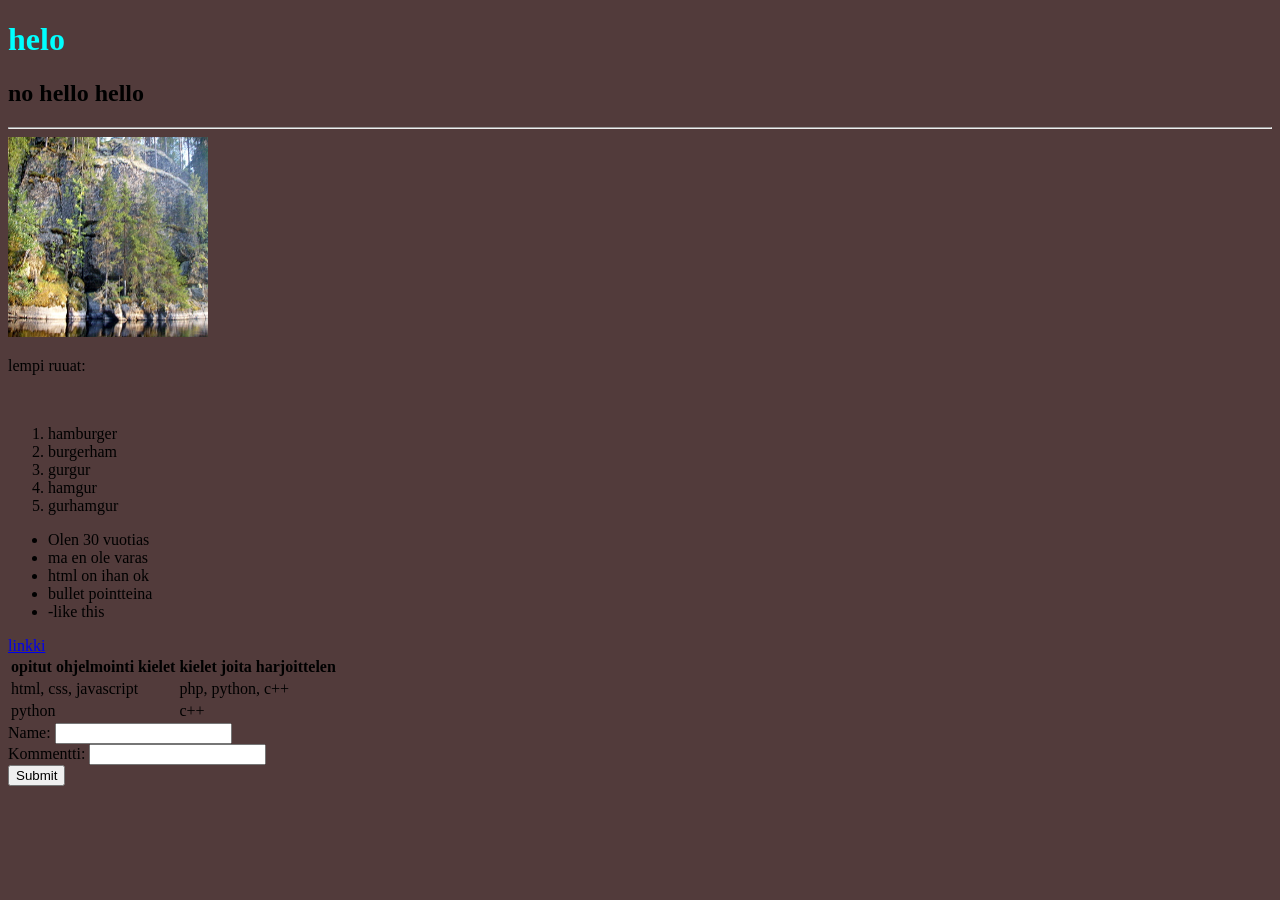
<file: WS_01/index.html>
<!DOCTYPE html>
<html lang="fi">
<head>
    <meta charset="UTF-8">
    <meta name="viewport" content="width=device-width, initial-scale=1.0">
    <link rel="stylesheet" href="style.css">
    <link rel="icon" type="image/x-icon" href="images/fav.png">
    <title>html lesson1</title>
</head>
<body>
    <h1 id="h1">helo</h1>
    <h2>no hello hello</h2>
    <hr>
    <img src="images/fav.png" alt="favicon.png" width="200" height="200">
    <br>
    <p>lempi ruuat:</p>
    <br>
    <ol>
        <li>hamburger</li>
        <li>burgerham</li>
        <li>gurgur</li>
        <li>hamgur</li>
        <li>gurhamgur</li>
    </ol>
    <ul>
        <li>Olen 30 vuotias</li>
        <li>ma en ole varas</li>
        <li>html on ihan ok</li>
        <li>bullet pointteina</li>
        <li>-like this</li>
    </ul>
    <a href="https://github.com/jessehapuli/website_dev_course_autumn_2026/">linkki</a>
    <table>
        <tr>
            <th>opitut ohjelmointi kielet</th>
            <th>kielet joita harjoittelen</th>
        </tr>
        <tr>
            <td>html, css, javascript</td>
            <td>php, python, c++</td>
        </tr>
        <tr>
            <td>python</td>
            <td>c++</td>
        </tr>
    </table>

    <form>
        <label for="name">Name:</label>
        <input type="text" id="name" name="name">
        <br>
        <label for="kommentti">Kommentti: </label>
        <input type="text" id="kommentti" name="kommentti">
        <br>
        <input type="submit" value="Submit">
    </form>
</body>
</html>
</file>
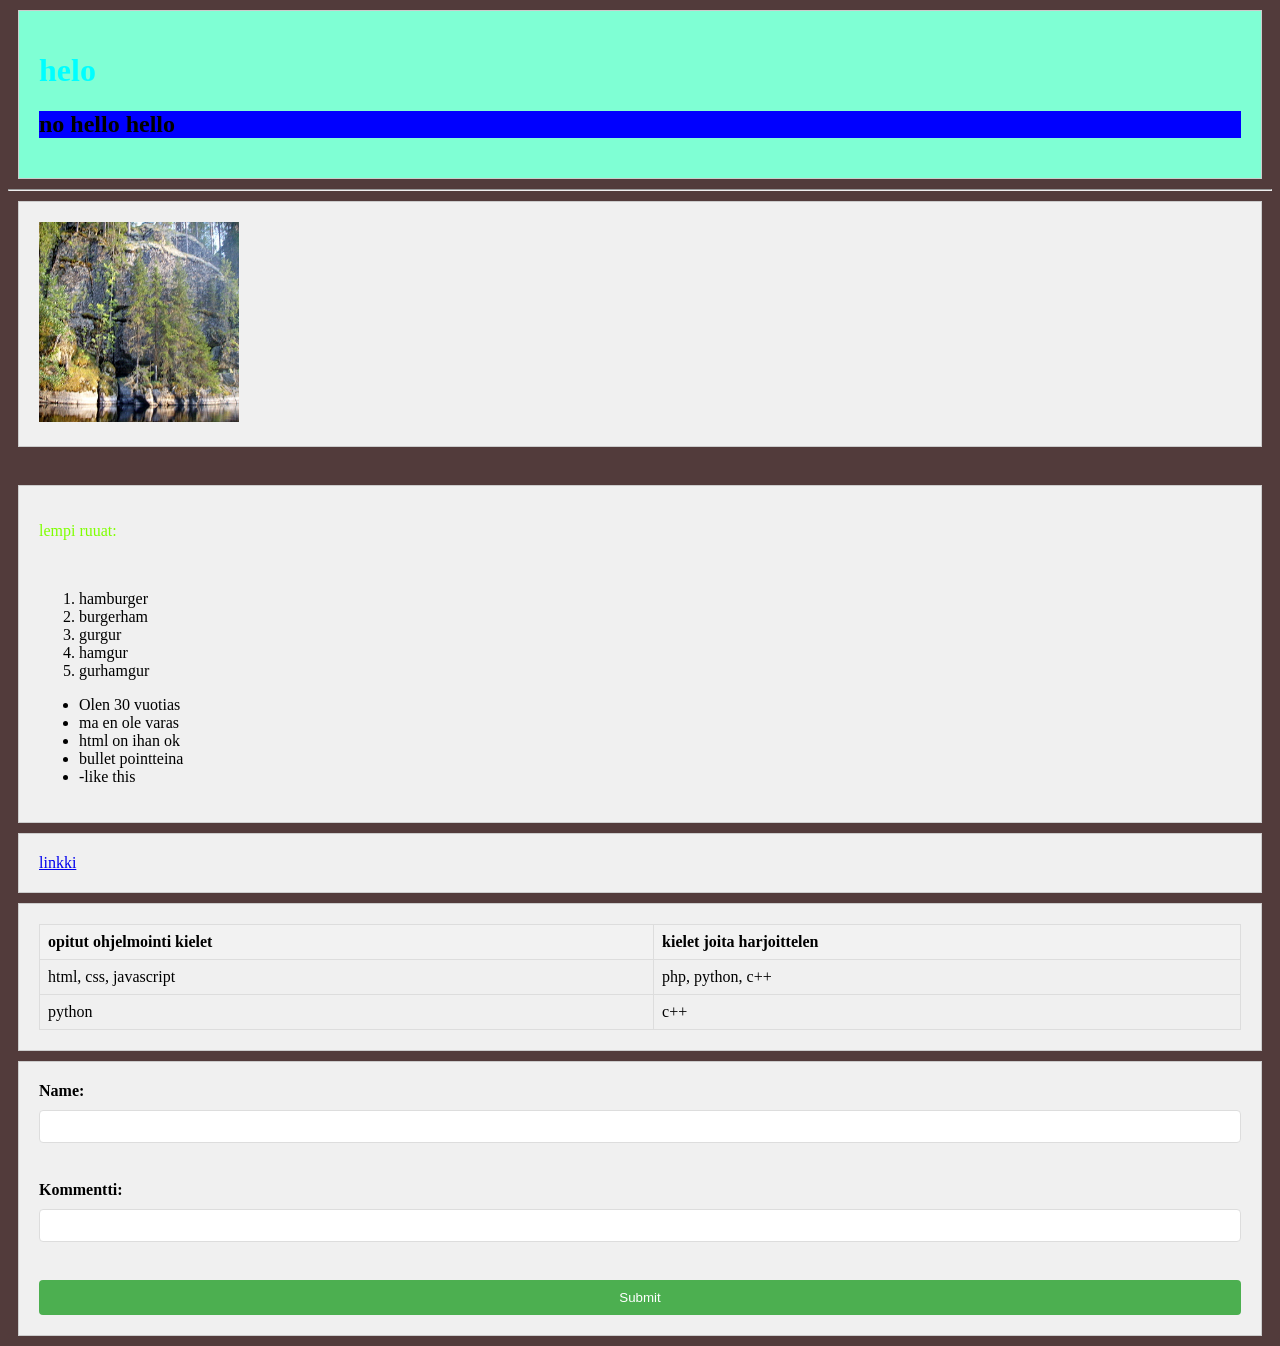
<file: WS_02/index.html>
<!DOCTYPE html>
<html lang="fi">
<head>
    <meta charset="UTF-8">
    <meta name="viewport" content="width=device-width, initial-scale=1.0">
    <link rel="stylesheet" href="style.css">
    <link rel="icon" type="image/x-icon" href="images/fav.png">
    <title>html lesson1</title>
    <style>
        p {
            color: chartreuse;
        }
    </style>
</head>
<body>
    <div class="header">
    <h1 id="h1">helo</h1>
    <h2 style="background-color: blue;">no hello hello</h2>
    </div>
    <hr>

    <div class="content">
    <img src="images/fav.png" alt="favicon.png" width="200" height="200">
    </div>
    <br>
    <div class="content">
    <p>lempi ruuat:</p>
    <br>
    <ol>
        <li>hamburger</li>
        <li>burgerham</li>
        <li>gurgur</li>
        <li>hamgur</li>
        <li>gurhamgur</li>
    </ol>
    <ul>
        <li>Olen 30 vuotias</li>
        <li>ma en ole varas</li>
        <li>html on ihan ok</li>
        <li>bullet pointteina</li>
        <li>-like this</li>
    </ul>
    </div>

    <div class="content">
    <a href="https://github.com/jessehapuli/website_dev_course_autumn_2026/">linkki</a>
    </div>

    <div class="content">
    <table>
        <tr>
            <th>opitut ohjelmointi kielet</th>
            <th>kielet joita harjoittelen</th>
        </tr>
        <tr>
            <td>html, css, javascript</td>
            <td>php, python, c++</td>
        </tr>
        <tr>
            <td>python</td>
            <td>c++</td>
        </tr>
    </table>
    </div>

    <div class="content">
    <form>
        <label for="name">Name:</label>
        <input type="text" id="name" name="name">
        <br>
        <label for="kommentti">Kommentti: </label>
        <input type="text" id="kommentti" name="kommentti">
        <br>
        <input type="submit" value="Submit">
    </form>
    </div>
</body>
</html>
</file>
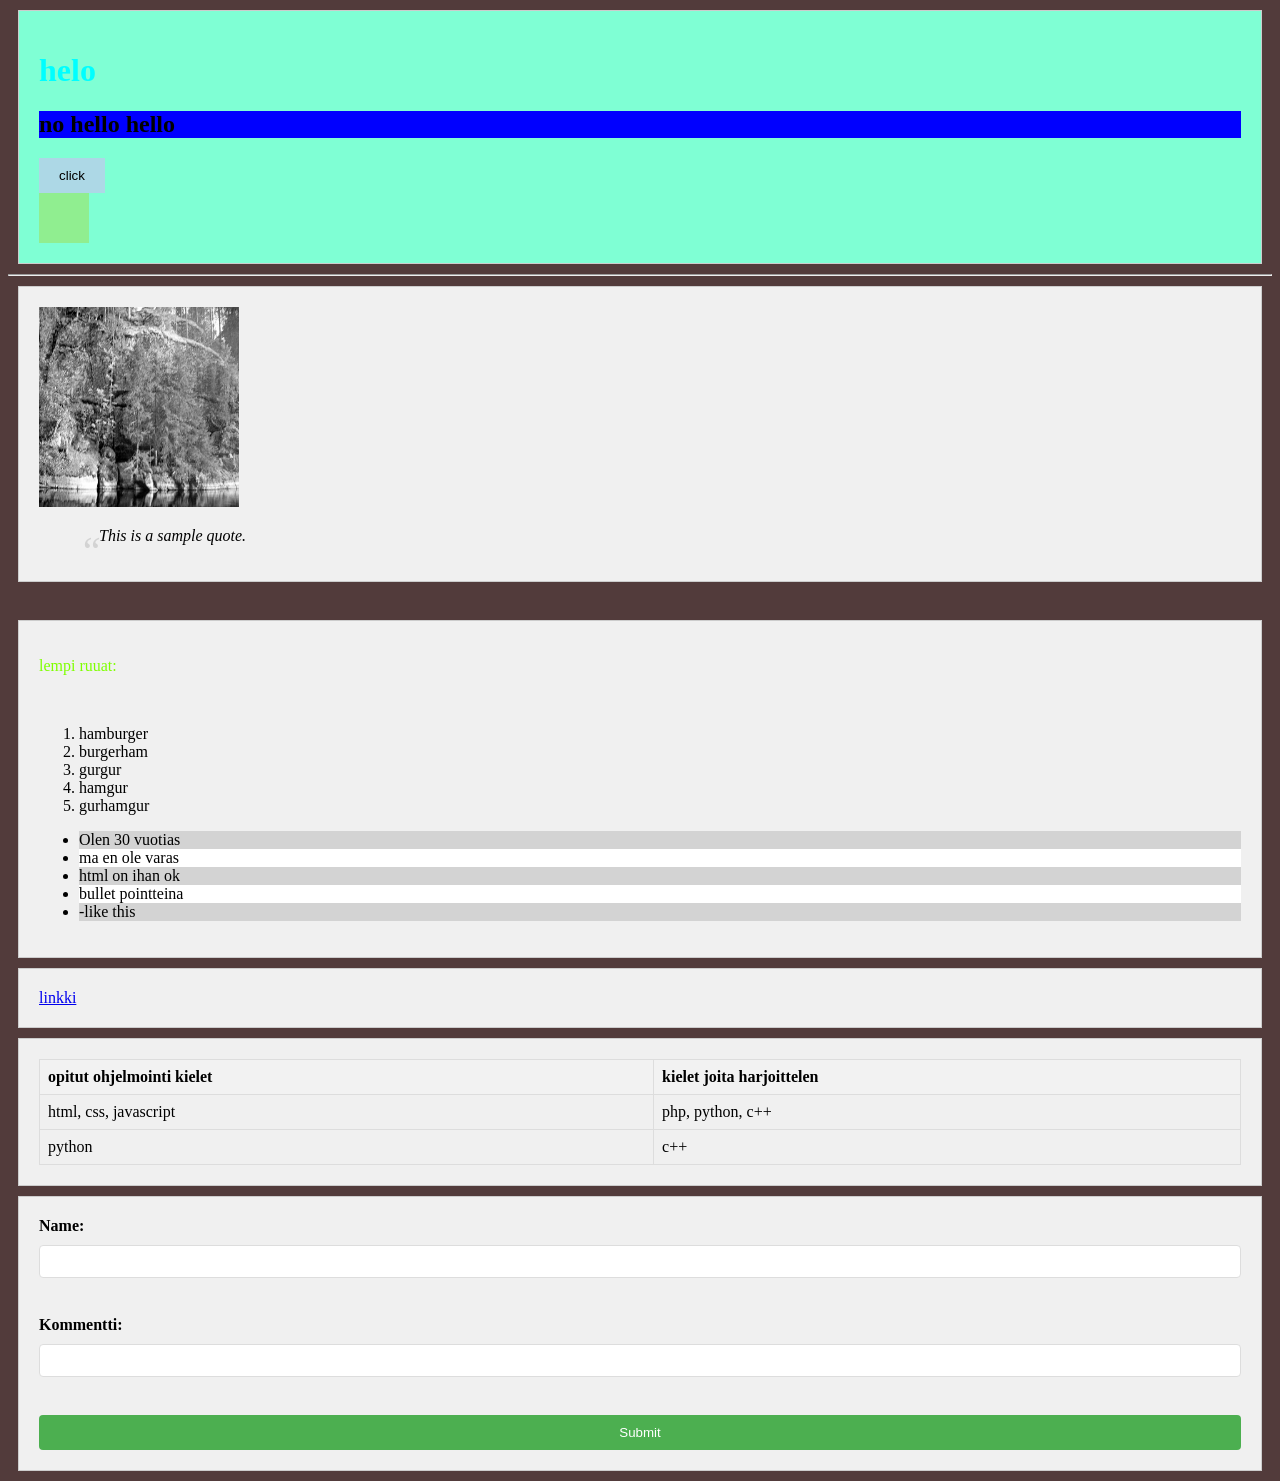
<file: WS_03/index.html>
<!DOCTYPE html>
<html lang="fi">
<head>
    <meta charset="UTF-8">
    <meta name="viewport" content="width=device-width, initial-scale=1.0">
    <link rel="stylesheet" href="style.css">
    <link rel="icon" type="image/x-icon" href="images/fav.png">
    <title>html lesson1</title>
    <style>
        p {
            color: chartreuse;
        }
    </style>
</head>
<body>
    <div class="header">
    <h1 id="h1">helo</h1>
    <h2 style="background-color: blue;">no hello hello</h2>
    <button class="transition-button">click</button>
    <div class="animation-box"></div>
    </div>
    <hr>

    <div class="content">
    <img class="filter-img" src="images/fav.png" alt="favicon.png" width="200" height="200">
    <blockquote class="quote">This is a sample quote.</blockquote>
    </div>
    <br>
    <div class="content">
    <p>lempi ruuat:</p>
    <br>
    <ol>
        <li>hamburger</li>
        <li>burgerham</li>
        <li>gurgur</li>
        <li>hamgur</li>
        <li>gurhamgur</li>
    </ol>
    <ul class="pseudo-list">
        <li>Olen 30 vuotias</li>
        <li>ma en ole varas</li>
        <li>html on ihan ok</li>
        <li>bullet pointteina</li>
        <li>-like this</li>
    </ul>
    </div>

    <div class="content">
    <a href="https://github.com/jessehapuli/website_dev_course_autumn_2026/">linkki</a>
    </div>

    <div class="content">
    <table>
        <tr>
            <th>opitut ohjelmointi kielet</th>
            <th>kielet joita harjoittelen</th>
        </tr>
        <tr>
            <td>html, css, javascript</td>
            <td>php, python, c++</td>
        </tr>
        <tr>
            <td>python</td>
            <td>c++</td>
        </tr>
    </table>
    </div>

    <div class="content">
    <form>
        <label for="name">Name:</label>
        <input type="text" id="name" name="name">
        <br>
        <label for="kommentti">Kommentti: </label>
        <input type="text" id="kommentti" name="kommentti">
        <br>
        <input type="submit" value="Submit">
    </form>
    </div>
</body>
</html>
</file>
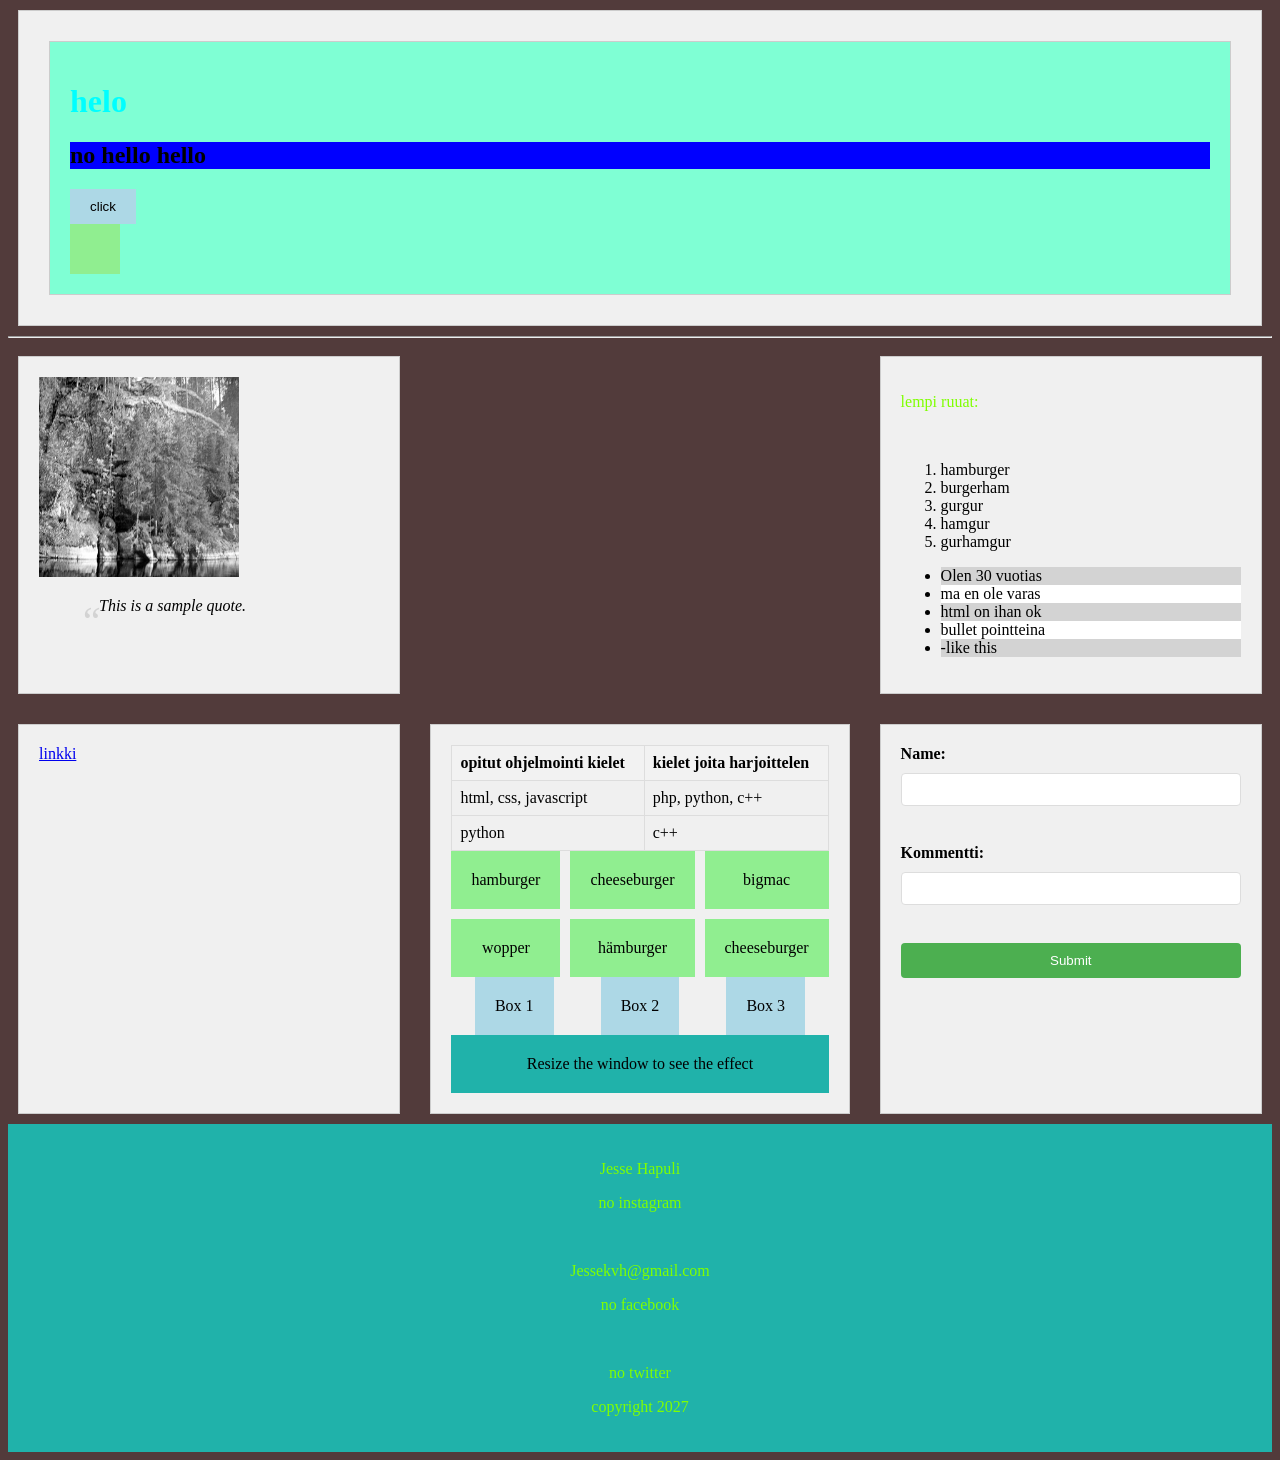
<file: WS_04/index.html>
<!DOCTYPE html>
<html lang="fi">
<head>
    <meta charset="UTF-8">
    <meta name="viewport" content="width=device-width, initial-scale=1.0">
    <link rel="stylesheet" href="style.css">
    <link rel="icon" type="image/x-icon" href="images/fav.png">
    <title>html lesson1</title>
    <style>
        p {
            color: chartreuse;
        }
    </style>
</head>
<body>
    <div id="Add">
        <p>would you like to buy lot's of spaghetti?</p>
        <h6>this is an advertisement "add"</h6>
    </div>

    <header class="content">
        <div class="header">
        <h1 id="h1">helo</h1>
        <h2 style="background-color: blue;">no hello hello</h2>
        <button class="transition-button">click</button>
        <div class="animation-box"></div>
        </div>
    </header>
    <hr>

    <main class="grid-container">
        <div class="content">
        <img class="filter-img" src="images/fav.png" alt="favicon.png" width="200" height="200">
        <blockquote class="quote">This is a sample quote.</blockquote>
        </div>
        <br>
        <div class="content">
        <p>lempi ruuat:</p>
        <br>
        <ol>
            <li>hamburger</li>
            <li>burgerham</li>
            <li>gurgur</li>
            <li>hamgur</li>
            <li>gurhamgur</li>
        </ol>
        <ul class="pseudo-list">
            <li>Olen 30 vuotias</li>
            <li>ma en ole varas</li>
            <li>html on ihan ok</li>
            <li>bullet pointteina</li>
            <li>-like this</li>
        </ul>
        </div>

        <div class="content">
        <a href="https://github.com/jessehapuli/website_dev_course_autumn_2026/">linkki</a>
        </div>

        <div class="content">
        <table>
            <tr>
                <th>opitut ohjelmointi kielet</th>
                <th>kielet joita harjoittelen</th>
            </tr>
            <tr>
                <td>html, css, javascript</td>
                <td>php, python, c++</td>
            </tr>
            <tr>
                <td>python</td>
                <td>c++</td>
            </tr>
        </table>

        <!-- ws_04 changes-->
        <div class="grid-container">
            <div class="grid-item">hamburger</div>
            <div class="grid-item">cheeseburger</div>
            <div class="grid-item">bigmac</div>
            <div class="grid-item">wopper</div>
            <div class="grid-item">hämburger</div>
            <div class="grid-item">cheeseburger</div>
        </div>

        <div class="flex-container">
            <div class="box">Box 1</div>
            <div class="box">Box 2</div>
            <div class="box">Box 3</div>
        </div>

        <div class="responsive-box">Resize the window to see the effect</div>
        </div>

        <div class="content">
        <form>
            <label for="name">Name:</label>
            <input type="text" id="name" name="name">
            <br>
            <label for="kommentti">Kommentti: </label>
            <input type="text" id="kommentti" name="kommentti">
            <br>
            <input type="submit" value="Submit">
        </form>
        </div>
    </main>

    <footer class="responsive-box">
        <p>Jesse Hapuli</p>
        <p>no instagram</p>
        <br>
        <p>Jessekvh@gmail.com</p>
        <p>no facebook</p>
        <br>
        <p>no twitter</p>
        <p>copyright 2027</p>
    </footer>
</body>
<script src="script.js"></script>
</html>
</file>
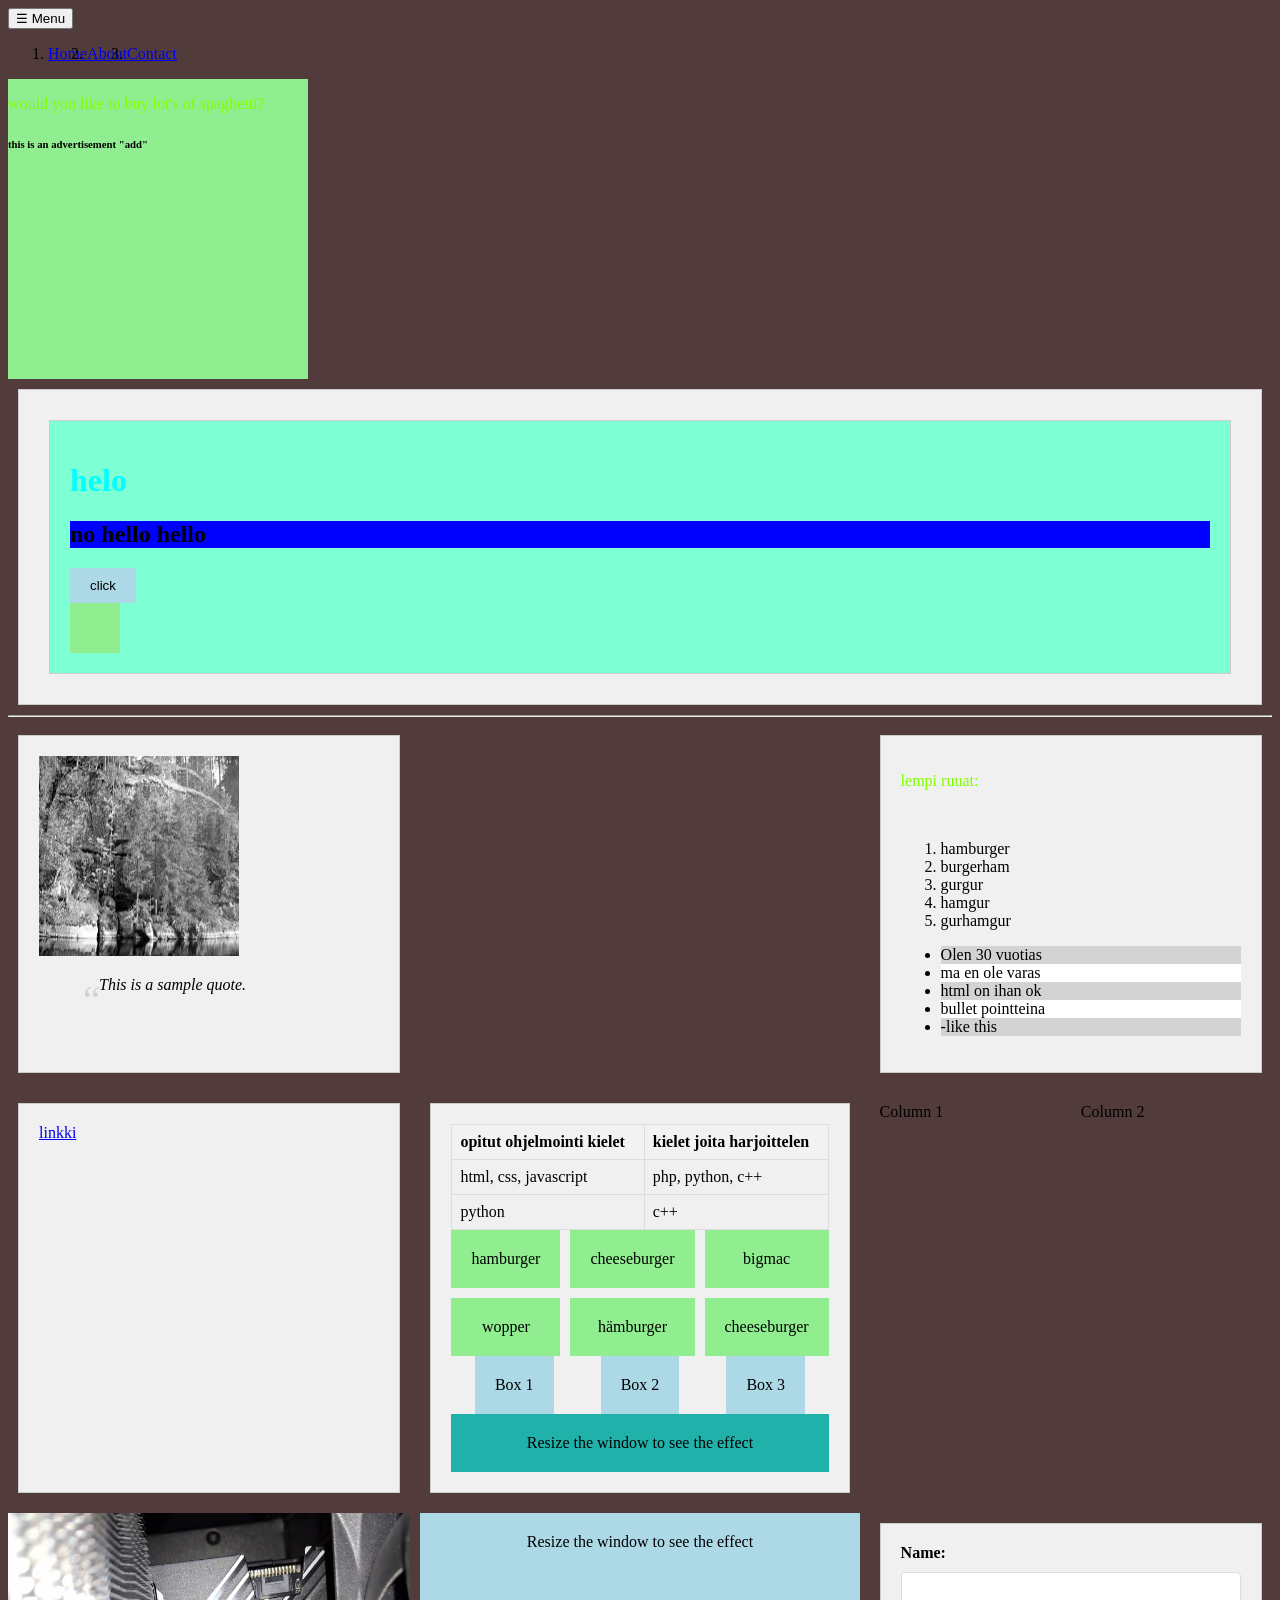
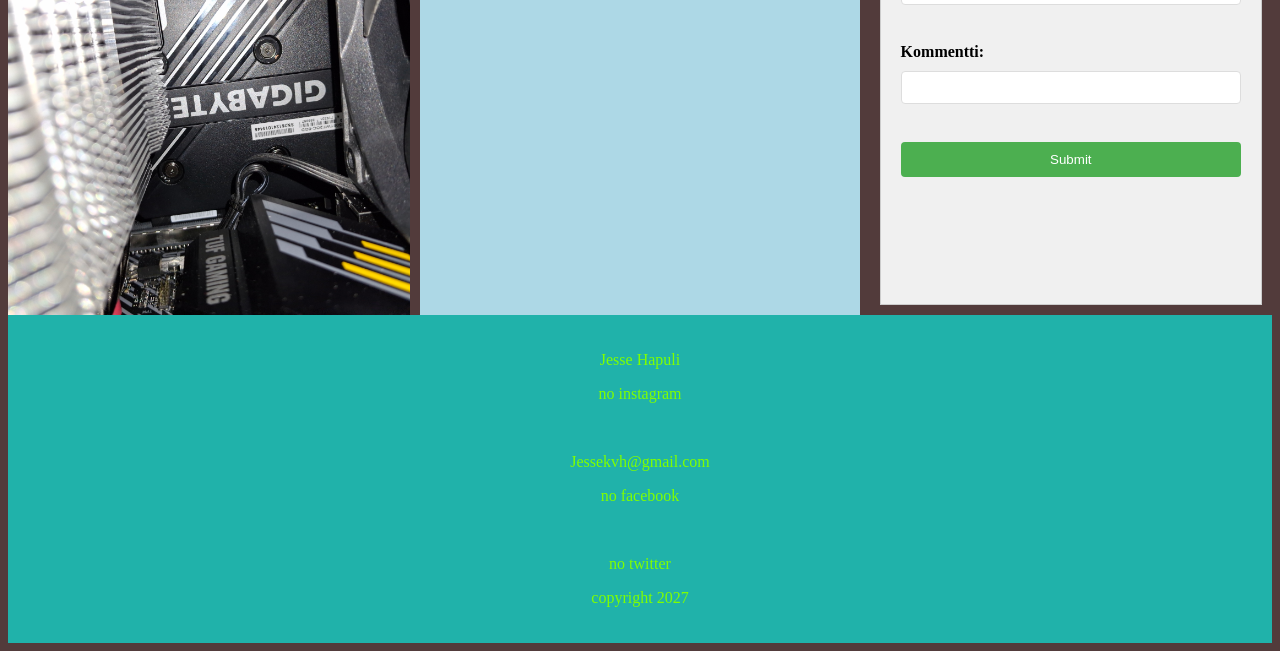
<file: WS_05/index.html>
<!DOCTYPE html>
<html lang="fi">
<head>
    <meta charset="UTF-8">
    <meta name="viewport" content="width=device-width, initial-scale=1.0">
    <link rel="stylesheet" href="style.css">
    <link rel="icon" type="image/x-icon" href="images/fav.png">
    <title>html lesson1</title>
    <style>
        p {
            color: chartreuse;
        }
    </style>
</head>
<body>
    <nav class="responsive-nav">
      <button class="menu-toggle">☰ Menu</button>
      <ul class="nav-list">
        <li><a href="#">Home</a></li>
        <li><a href="#">About</a></li>
        <li><a href="#">Contact</a></li>
      </ul>
    </nav>

    <div id="Add">
        <p>would you like to buy lot's of spaghetti?</p>
        <h6>this is an advertisement "add"</h6>
    </div>

    <header class="content">
        <div class="header">
        <h1 id="h1">helo</h1>
        <h2 style="background-color: blue;">no hello hello</h2>
        <button class="transition-button">click</button>
        <div class="animation-box"></div>
        </div>
    </header>
    <hr>

    <main class="grid-container">
        <div class="content">
        <img class="filter-img" src="images/fav.png" alt="favicon.png" width="200" height="200">
        <blockquote class="quote">This is a sample quote.</blockquote>
        </div>
        <br>
        <div class="content">
        <p>lempi ruuat:</p>
        <br>
        <ol>
            <li>hamburger</li>
            <li>burgerham</li>
            <li>gurgur</li>
            <li>hamgur</li>
            <li>gurhamgur</li>
        </ol>
        <ul class="pseudo-list">
            <li>Olen 30 vuotias</li>
            <li>ma en ole varas</li>
            <li>html on ihan ok</li>
            <li>bullet pointteina</li>
            <li>-like this</li>
        </ul>
        </div>

        <div class="content">
        <a href="https://github.com/jessehapuli/website_dev_course_autumn_2026/">linkki</a>
        </div>

        <div class="content">
        <table>
            <tr>
                <th>opitut ohjelmointi kielet</th>
                <th>kielet joita harjoittelen</th>
            </tr>
            <tr>
                <td>html, css, javascript</td>
                <td>php, python, c++</td>
            </tr>
            <tr>
                <td>python</td>
                <td>c++</td>
            </tr>
        </table>

        <!-- ws_04 changes-->
        <div class="grid-container">
            <div class="grid-item">hamburger</div>
            <div class="grid-item">cheeseburger</div>
            <div class="grid-item">bigmac</div>
            <div class="grid-item">wopper</div>
            <div class="grid-item">hämburger</div>
            <div class="grid-item">cheeseburger</div>
        </div>

        <div class="flex-container">
            <div class="box">Box 1</div>
            <div class="box">Box 2</div>
            <div class="box">Box 3</div>
        </div>

        <div class="responsive-box">Resize the window to see the effect</div>
        </div>
        <!--WS_05 changes-->

        <div class="responsive-container">
            <div class="column">Column 1</div>
            <div class="column">Column 2</div>
        </div>

        <img src="images/gigabyte2026.jpg" alt="images/gigabyte.jpg" class="responsive-image">

        <div class="media-query-box">Resize the window to see the effect</div>

        <div class="content">
        <form>
            <label for="name">Name:</label>
            <input type="text" id="name" name="name">
            <br>
            <label for="kommentti">Kommentti: </label>
            <input type="text" id="kommentti" name="kommentti">
            <br>
            <input type="submit" value="Submit">
        </form>
        </div>
    </main>

    <footer class="responsive-box">
        <p>Jesse Hapuli</p>
        <p>no instagram</p>
        <br>
        <p>Jessekvh@gmail.com</p>
        <p>no facebook</p>
        <br>
        <p>no twitter</p>
        <p>copyright 2027</p>
    </footer>
</body>
</html>
</file>
<file: WS_01/style.css>
#h1 {
    color: aqua;
}


body {
    background-color: rgb(82, 59, 59);
}
</file>
<file: WS_02/style.css>
#h1 {
    color: aqua;
}


body {
    background-color: rgb(82, 59, 59);
}

.header {
    background-color: aquamarine;
    padding: 20px;
    margin: 10px;
    border: 1px solid #ccc;
}

.content {
  padding: 20px;
  margin: 10px;
  background-color: #f0f0f0;
  border: 1px solid #ccc;
}

table {
      width: 100%;
      border-collapse: collapse;
    }
    
    th, td {
      border: 1px solid #ddd;
      padding: 8px;
      text-align: left;
    }
    
    th {
      background-color: #f2f2f2;
    }
    
    form {
      display: flex;
      flex-direction: column;
      gap: 10px;
    }
    
    label {
      font-weight: bold;
    }
    
    input[type="text"], input[type="email"] {
      padding: 8px;
      border: 1px solid #ddd;
      border-radius: 4px;
    }
    
    input[type="submit"] {
      background-color: #4CAF50;
      color: white;
      padding: 10px;
      border: none;
      border-radius: 4px;
      cursor: pointer;
    }
    
    input[type="submit"]:hover {
      background-color: #45a049;
    }
</file>
<file: WS_03/style.css>
#h1 {
    color: aqua;
}


body {
    background-color: rgb(82, 59, 59);
}

.header {
    background-color: aquamarine;
    padding: 20px;
    margin: 10px;
    border: 1px solid #ccc;
}

.content {
  padding: 20px;
  margin: 10px;
  background-color: #f0f0f0;
  border: 1px solid #ccc;
}

table {
      width: 100%;
      border-collapse: collapse;
    }
    
    th, td {
      border: 1px solid #ddd;
      padding: 8px;
      text-align: left;
    }
    
    th {
      background-color: #f2f2f2;
    }
    
    form {
      display: flex;
      flex-direction: column;
      gap: 10px;
    }
    
    label {
      font-weight: bold;
    }
    
    input[type="text"], input[type="email"] {
      padding: 8px;
      border: 1px solid #ddd;
      border-radius: 4px;
    }
    
    input[type="submit"] {
      background-color: #4CAF50;
      color: white;
      padding: 10px;
      border: none;
      border-radius: 4px;
      cursor: pointer;
    }
    
    input[type="submit"]:hover {
      background-color: #45a049;
    }

.transition-button {
        background-color: lightblue;
        padding: 10px 20px;
        border: none;
        cursor: pointer;
        transition: background-color 0.3s ease;
      }
      
      .transition-button:hover {
        background-color: lightcoral;
      }

.animation-box {
        width: 50px;
        height: 50px;
        background-color: lightgreen;
        position: relative;
        animation: move 2s infinite alternate;
      }
      
      @keyframes move {
        from {
          left: 0;
        }
        to {
          left: 100px;
        }
      }

.pseudo-list li:nth-child(odd) {
        background-color: lightgray;
      }
      
      .pseudo-list li:nth-child(even) {
        background-color: white;
      }

.filter-img {
        filter: grayscale(100%);
        transition: filter 0.3s ease;
      }
      
      .filter-img:hover {
        filter: grayscale(0%);
      }

.quote {
        position: relative;
        padding-left: 20px;
        font-style: italic;
      }
      
      .quote::before {
        content: '“';
        font-size: 40px;
        position: absolute;
        left: 0;
        top: 0;
        color: lightgray;
      }
</file>
<file: WS_04/style.css>
#h1 {
    color: aqua;
}


body {
    background-color: rgb(82, 59, 59);
}

.header {
    background-color: aquamarine;
    padding: 20px;
    margin: 10px;
    border: 1px solid #ccc;
}

.content {
  padding: 20px;
  margin: 10px;
  background-color: #f0f0f0;
  border: 1px solid #ccc;
}

table {
      width: 100%;
      border-collapse: collapse;
    }
    
    th, td {
      border: 1px solid #ddd;
      padding: 8px;
      text-align: left;
    }
    
    th {
      background-color: #f2f2f2;
    }
    
    form {
      display: flex;
      flex-direction: column;
      gap: 10px;
    }
    
    label {
      font-weight: bold;
    }
    
    input[type="text"], input[type="email"] {
      padding: 8px;
      border: 1px solid #ddd;
      border-radius: 4px;
    }
    
    input[type="submit"] {
      background-color: #4CAF50;
      color: white;
      padding: 10px;
      border: none;
      border-radius: 4px;
      cursor: pointer;
    }
    
    input[type="submit"]:hover {
      background-color: #45a049;
    }

      .transition-button {
        background-color: lightblue;
        padding: 10px 20px;
        border: none;
        cursor: pointer;
        transition: background-color 0.3s ease;
      }
      
      .transition-button:hover {
        background-color: lightcoral;
      }

      .animation-box {
        width: 50px;
        height: 50px;
        background-color: lightgreen;
        position: relative;
        animation: move 2s infinite alternate;
      }
      
      @keyframes move {
        from {
          left: 0;
        }
        to {
          left: 100px;
        }
      }

.pseudo-list li:nth-child(odd) {
        background-color: lightgray;
      }
      
      .pseudo-list li:nth-child(even) {
        background-color: white;
      }

.filter-img {
        filter: grayscale(100%);
        transition: filter 0.3s ease;
      }
      
      .filter-img:hover {
        filter: grayscale(0%);
      }

.quote {
        position: relative;
        padding-left: 20px;
        font-style: italic;
      }
      
      .quote::before {
        content: '“';
        font-size: 40px;
        position: absolute;
        left: 0;
        top: 0;
        color: lightgray;
      }

      #Add {
        width: 300px;
        height: 300px;
        background-color: lightgreen;
        position: sticky;
        top: 0;
        overflow: hidden;
        animation: imove 2s;
        z-index: 2;
      }
      
      @keyframes imove {
        from {
          left: 1000px;
        }
        to {
          left: 0px;
        }
      }

      /* WS_04 changes */

      .grid-container {
  display: grid;
  grid-template-columns: repeat(3, 1fr);
  grid-gap: 10px;
}

.grid-item {
  background-color: lightgreen;
  padding: 20px;
  text-align: center;
}

.flex-container {
  display: flex;
  justify-content: space-around;
  align-items: center;
}

.box {
  background-color: lightblue;
  padding: 20px;
  text-align: center;
}

.responsive-box {
  padding: 20px;
  text-align: center;
}

@media (max-width: 600px) {
  .responsive-box {
    background-color: lightcoral;
  }
}

@media (min-width: 601px) {
  .responsive-box {
    background-color: lightseagreen;
  }
}
</file>
<file: WS_05/style.css>
#h1 {
    color: aqua;
}


body {
    background-color: rgb(82, 59, 59);
}

.header {
    background-color: aquamarine;
    padding: 20px;
    margin: 10px;
    border: 1px solid #ccc;
}

.content {
  padding: 20px;
  margin: 10px;
  background-color: #f0f0f0;
  border: 1px solid #ccc;
}

table {
      width: 100%;
      border-collapse: collapse;
    }
    
    th, td {
      border: 1px solid #ddd;
      padding: 8px;
      text-align: left;
    }
    
    th {
      background-color: #f2f2f2;
    }
    
    form {
      display: flex;
      flex-direction: column;
      gap: 10px;
    }
    
    label {
      font-weight: bold;
    }
    
    input[type="text"], input[type="email"] {
      padding: 8px;
      border: 1px solid #ddd;
      border-radius: 4px;
    }
    
    input[type="submit"] {
      background-color: #4CAF50;
      color: white;
      padding: 10px;
      border: none;
      border-radius: 4px;
      cursor: pointer;
    }
    
    input[type="submit"]:hover {
      background-color: #45a049;
    }

      .transition-button {
        background-color: lightblue;
        padding: 10px 20px;
        border: none;
        cursor: pointer;
        transition: background-color 0.3s ease;
      }
      
      .transition-button:hover {
        background-color: lightcoral;
      }

      .animation-box {
        width: 50px;
        height: 50px;
        background-color: lightgreen;
        position: relative;
        animation: move 2s infinite alternate;
      }
      
      @keyframes move {
        from {
          left: 0;
        }
        to {
          left: 100px;
        }
      }

.pseudo-list li:nth-child(odd) {
        background-color: lightgray;
      }
      
      .pseudo-list li:nth-child(even) {
        background-color: white;
      }

.filter-img {
        filter: grayscale(100%);
        transition: filter 0.3s ease;
      }
      
      .filter-img:hover {
        filter: grayscale(0%);
      }

.quote {
        position: relative;
        padding-left: 20px;
        font-style: italic;
      }
      
      .quote::before {
        content: '“';
        font-size: 40px;
        position: absolute;
        left: 0;
        top: 0;
        color: lightgray;
      }

      #Add {
        width: 300px;
        height: 300px;
        background-color: lightgreen;
        position: sticky;
        top: 0;
        overflow: hidden;
        animation: imove 2s;
        z-index: 2;
      }
      
      @keyframes imove {
        from {
          left: 1000px;
        }
        to {
          left: 0px;
        }
      }

      /* WS_04 changes */

      .grid-container {
  display: grid;
  grid-template-columns: repeat(3, 1fr);
  grid-gap: 10px;
}

.grid-item {
  background-color: lightgreen;
  padding: 20px;
  text-align: center;
}

.flex-container {
  display: flex;
  justify-content: space-around;
  align-items: center;
}

.box {
  background-color: lightblue;
  padding: 20px;
  text-align: center;
}

.responsive-box {
  padding: 20px;
  text-align: center;
}

@media (max-width: 600px) {
  .responsive-box {
    background-color: lightcoral;
  }
}

@media (min-width: 601px) {
  .responsive-box {
    background-color: lightseagreen;
  }
}

/* WS_05 changes */

.responsive-container {
      display: flex;
      flex-wrap: wrap;
    }
    
    .column {
      flex: 1;
      padding: 10px;
    }
    
    @media (max-width: 600px) {
      .column {
        flex: 100%;
      }
    }

.responsive-image {
      max-width: 100%;
      height: auto;
    }

.media-query-box {
      padding: 20px;
      text-align: center;
    }
    
    @media (max-width: 600px) {
      .media-query-box {
        background-color: lightcoral;
      }
    }
    
    @media (min-width: 601px) {
      .media-query-box {
        background-color: lightblue;
      }
    }

.responsive-nav .nav-list {
      display: flex;
      list-style: block;
    }
    
    @media (max-width: 600px) {
      .responsive-nav .nav-list {
        display: none;
      }
    
      .responsive-nav .menu-toggle {
        display: block;
      }
    }
</file>
